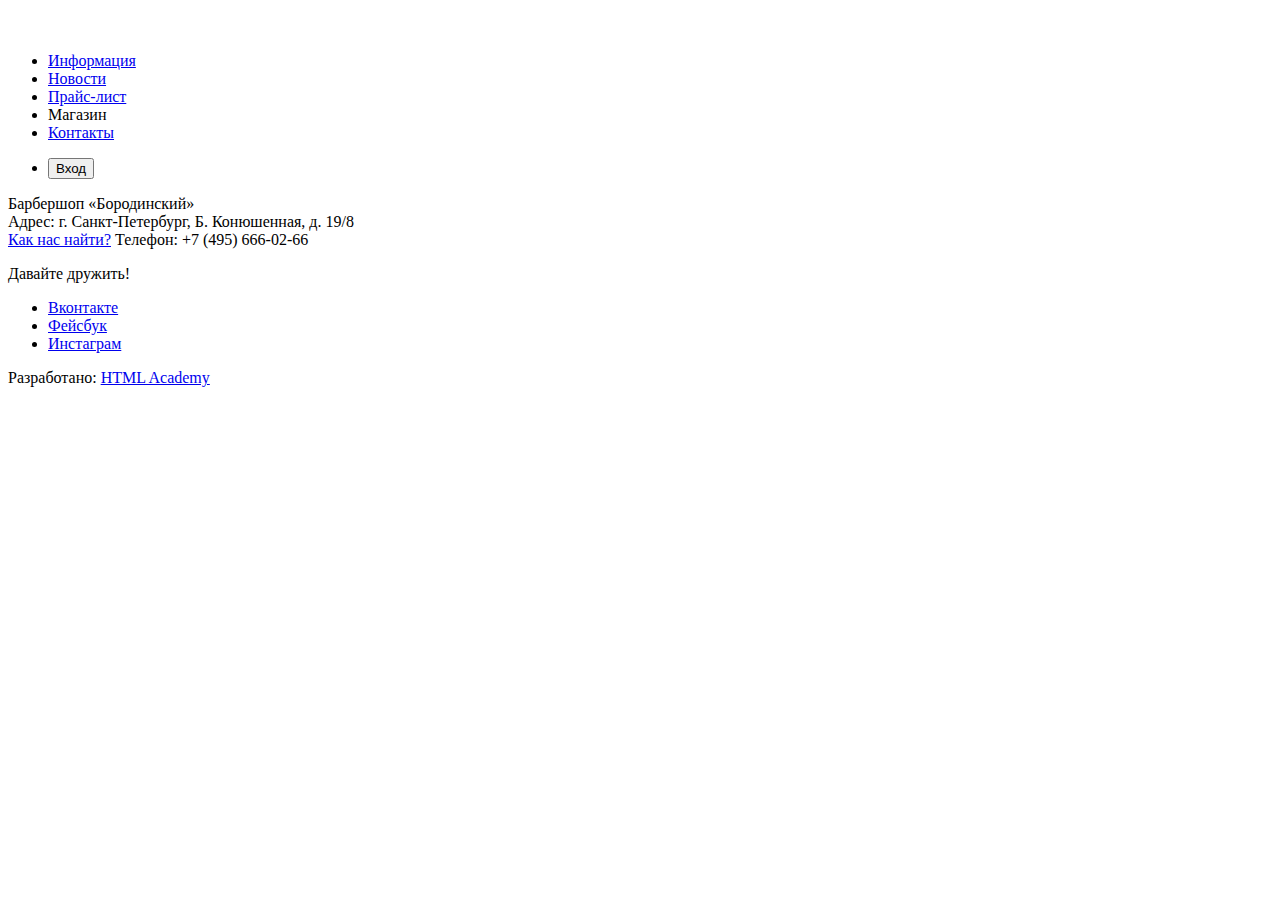
<file: catalog.html>
<!DOCTYPE html>
<html lang="ru">

<head>
  <meta charset="UTF-8">
  <meta http-equiv="X-UA-Compatible" content="IE=edge">
  <meta name="viewport" content="width=device-width, initial-scale=1.0">
  <title>Барбершоп «Бородинский» | Магазин</title>
</head>

<body>
  <header>
    <nav>
      <a>
        <img src="img/logo.svg" width="110" height="24" alt="Барбершоп «Бородинский»">
      </a>
      <ul>
        <li><a href="info.html">Информация</a></li>
        <li><a href="news.html">Новости</a></li>
        <li><a href="price.html">Прайс-лист</a></li>
        <li><a>Магазин</a></li>
        <li><a href="contacts.html">Контакты</a></li>
      </ul>
      <ul>
        <li>
          <button type="button">Вход</button>
        </li>
      </ul>
    </nav>
  </header>
  <main>

  </main>
  <footer>
    <p>
      Барбершоп «Бородинский»<br>
      Адрес: г. Санкт-Петербург, Б. Конюшенная, д. 19/8<br>
      <a href="map.html">Как нас найти?</a>
      Телефон: +7 (495) 666-02-66
    </p>
    <div>
      <p>Давайте дружить!</p>
      <ul>
        <li><a href="#">Вконтакте</a></li>
        <li><a href="#">Фейсбук</a></li>
        <li><a href="#">Инстаграм</a></li>
      </ul>
    </div>
    <p>
      Разработано:
      <a href="https://htmlacademy.ru">HTML Academy</a>
    </p>
  </footer>

</body>

</html>
</file>
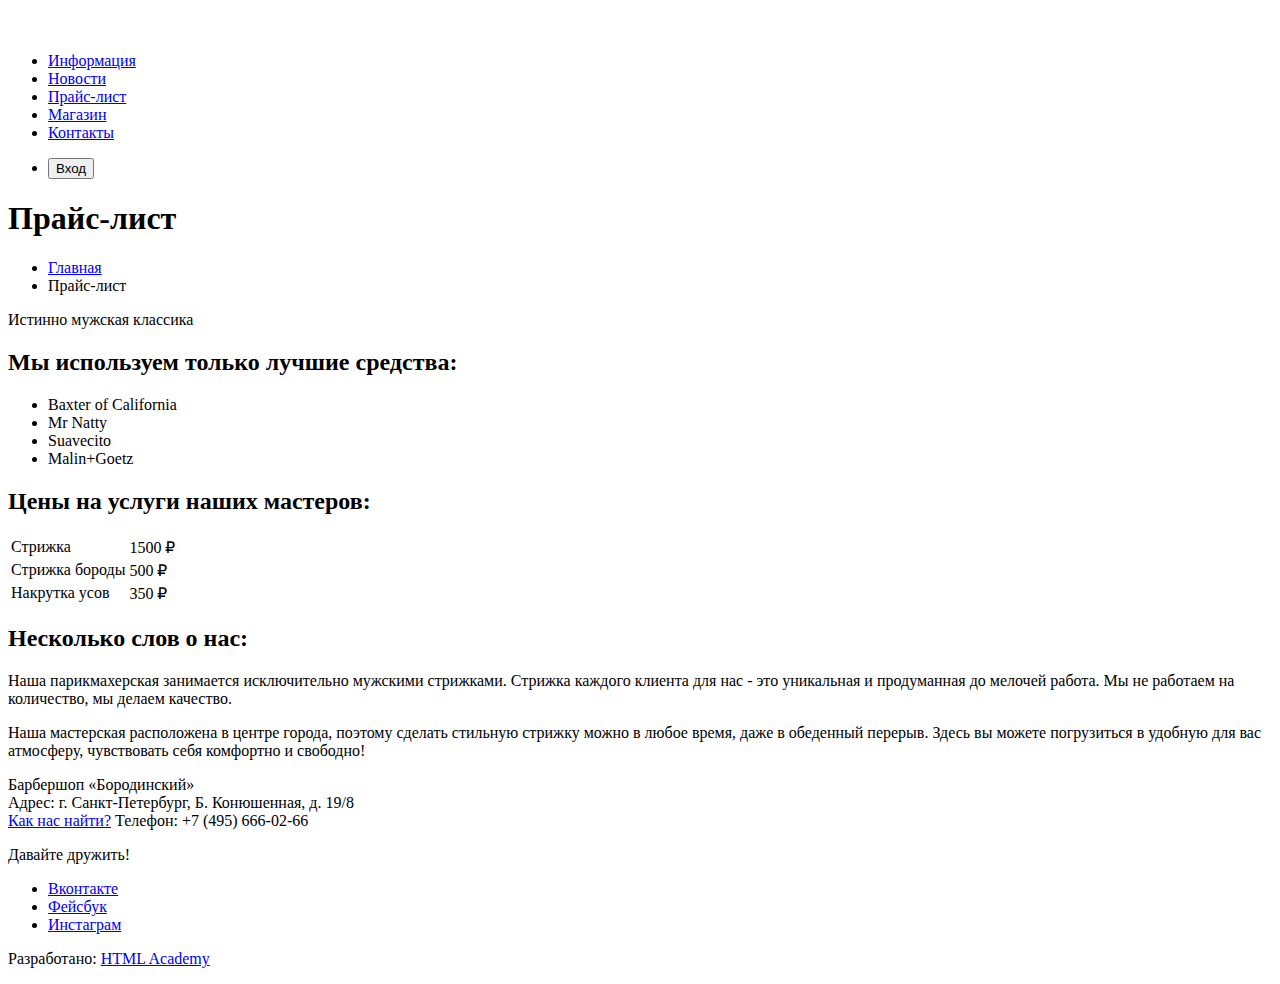
<file: price.html>
<!DOCTYPE html>
<html lang="ru">

<head>
  <meta charset="UTF-8">
  <meta http-equiv="X-UA-Compatible" content="IE=edge">
  <meta name="viewport" content="width=device-width, initial-scale=1.0">
  <title>Барбершоп «Бородинский» | Прайс-лист</title>
</head>

<body>
  <header>
    <nav>
      <a>
        <img src="img/logo.svg" width="110" height="24" alt="Барбершоп «Бородинский»">
      </a>
      <ul>
        <li><a href="info.html">Информация</a></li>
        <li><a href="news.html">Новости</a></li>
        <li><a href="price.html">Прайс-лист</a></li>
        <li><a href="catalog.html">Магазин</a></li>
        <li><a href="contacts.html">Контакты</a></li>
      </ul>
      <ul>
        <li>
          <button type="button">Вход</button>
        </li>
      </ul>
    </nav>
  </header>
  <main>
    <h1>Прайс-лист</h1>
    <ul>
      <li><a href="index.html">Главная</a></li>
      <li>Прайс-лист</li>
    </ul>
    <p>Истинно мужская классика</p>
    <section>
      <h2>Мы используем только лучшие средства:</h2>
      <ul>
        <li>Baxter of California</li>
        <li>Mr Natty</li>
        <li>Suavecito</li>
        <li>Malin+Goetz</li>
      </ul>
    </section>
    <section>
      <h2>Цены на услуги наших мастеров:</h2>
      <table>
        <tr>
          <td>Стрижка</td>
          <td>1500 ₽</td>
        </tr>
        <tr>
          <td>Стрижка бороды</td>
          <td>500 ₽</td>
        </tr>
        <tr>
          <td>Накрутка усов</td>
          <td>350 ₽</td>
        </tr>
      </table>
    </section>
    <section>
      <h2>Несколько слов о нас:</h2>
      <p>
        Наша парикмахерская занимается исключительно мужскими стрижками. Стрижка каждого клиента для нас - это
        уникальная и продуманная до мелочей работа. Мы не работаем на количество, мы делаем качество.
      </p>
      <p>
        Наша мастерская расположена в центре города, поэтому сделать стильную стрижку можно в любое время, даже в
        обеденный перерыв. Здесь вы можете погрузиться в удобную для вас атмосферу, чувствовать себя комфортно и
        свободно!
      </p>
    </section>
  </main>
  <footer>
    <p>
      Барбершоп «Бородинский»<br>
      Адрес: г. Санкт-Петербург, Б. Конюшенная, д. 19/8<br>
      <a href="map.html">Как нас найти?</a>
      Телефон: +7 (495) 666-02-66
    </p>
    <div>
      <p>Давайте дружить!</p>
      <ul>
        <li><a href="#">Вконтакте</a></li>
        <li><a href="#">Фейсбук</a></li>
        <li><a href="#">Инстаграм</a></li>
      </ul>
    </div>
    <p>
      Разработано:
      <a href="https://htmlacademy.ru">HTML Academy</a>
    </p>
  </footer>
</body>

</html>
</file>
